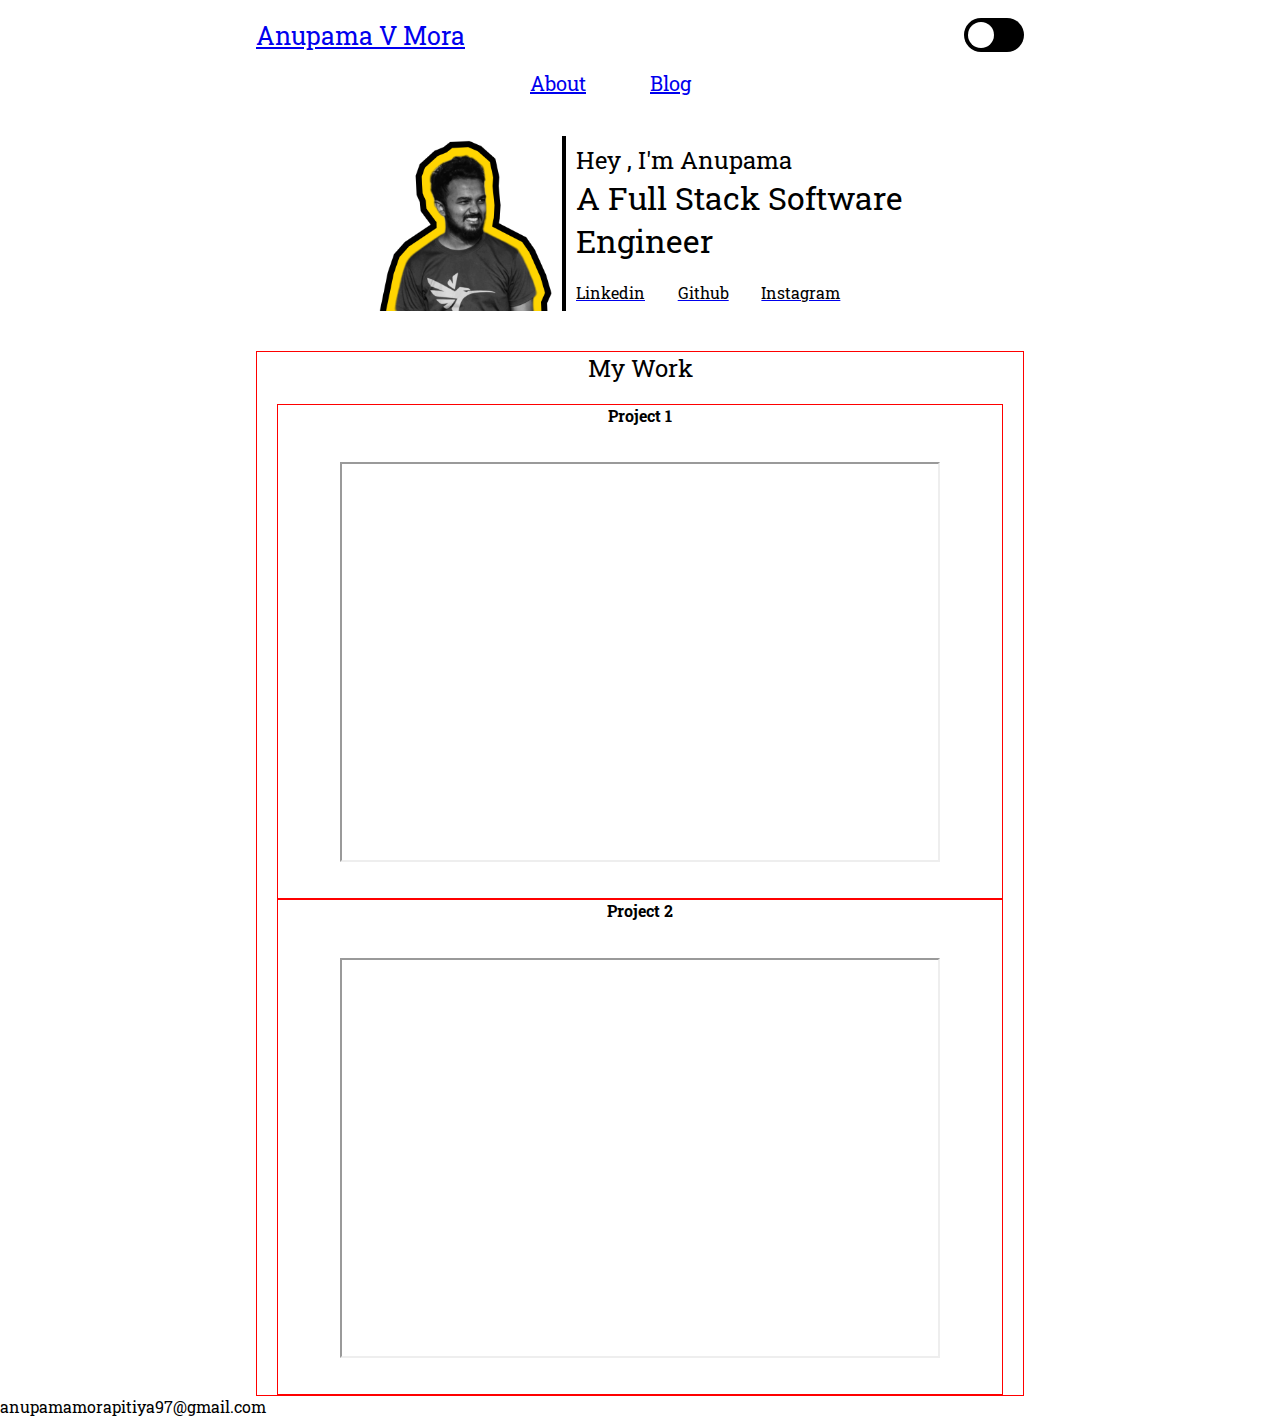
<file: index.html>
<!DOCTYPE html>
<html lang="en">
	<head>
		<meta charset="UTF-8" />
		<meta http-equiv="X-UA-Compatible" content="IE=edge" />
		<meta name="viewport" content="width=device-width, initial-scale=1.0" />
		<title>avmora</title>
		<link rel="stylesheet" href="style.css" />
	</head>

	<body>
		<nav class="navbar">

    	<span class="anupama-v-mora"><a href="index.html">Anupama V Mora</a></span>
			<label class="switch" >
				<input type="checkbox" id="darkModeCheckbox" class="checkbox-input">
				<span class="slider round"></span>
			</label>
		</nav>
		<div class="navbar-menu">
				<span class="about" > <a href="./about/about.html">About</a> </span>
				<span class="blog" > <a href="./blog/blog.html">Blog</a> </span>
				
		</div>

		<div class="heroSection">
			<img src="./images/5.png" class="profilePhoto" alt="Anupama v Mora"></img>


			<div class="middleBar"></div>

			<div class="heroText">
				<span class="nameText">Hey , I'm Anupama</span>
				<br />
				<span class="roleText">
					A Full Stack Software <br />
					Engineer
				</span>
				<div class="socialLinks">
					<a href="https://www.linkedin.com/in/anupamavm/" target="_blank">
						<span id="linkedin">Linkedin</span>
					</a>
					<a href="https://github.com/anupamavm" target="_blank">
						<span id="github">Github</span>
					</a>
					<a href="https://www.instagram.com/anupama_mora/" target="_blank">
						<span id="instagram">Instagram</span>
					</a>
				</div>
				
			</div>
		</div>
<!-- Projects section -->
		<div class="myProjects">
			<span class="myProjectsHeading">My Work</span>

			<div class="project">
				<h6>Project 1</h6>
				<iframe src="https://builtin.com/software-engineering-perspectives/iframe"  allowfullscreen title="project 1"></iframe>
			</div>
			
			<div class="project">
				<h6>Project 2</h6>
				<iframe src="https://www.javatpoint.com/html-iframes"  allowfullscreen title="project 2"></iframe>
			</div>
		</div>

		<footer>
			<a  target="_blank">anupamamorapitiya97@gmail.com</a>
		  </footer>
		

		<script src="./main.js"></script>

	</body>
</html>
</file>
<file: style.css>
@import url('https://fonts.googleapis.com/css2?family=Roboto+Slab:wght@100;200;300;400;500;600;700;800;900&display=swap');

* {
	margin: 0;
	padding: 0;
	box-sizing: border-box;
	font-family: 'Roboto Slab', serif;
}

:root {
	--background-color: #ffffff;
	--text-color: #000000;
	--hover-color: #ff5c00;
	--transition-duration: 0.3s; /* Define transition duration */
}

body {
	background-color: var(--background-color);
	color: var(--text-color);
	transition: background-color var(--transition-duration) ease,
		color var(--transition-duration) ease; /* Apply transition */
}

.dark-mode {
	--background-color: #121212;
	--text-color: #ffffff;
}

/* NavBar */
.navbar {
	display: flex;
	flex-direction: row;
	width: 100%;
	height: 70px;
	align-items: center;
	position: relative;
	justify-content: space-between;
	gap: 10%;
	padding: 0 10%;

	/* border: 1px solid red; */
}

.anupama-v-mora {
	color: var(--text-color);
	text-align: left;
	font-size: 25px;
	font-weight: 400;
	/* border: 1px solid red; */
}

.navbar-menu {
	display: flex;
	flex-direction: row;
	align-items: center;
	justify-content: center;
	/* border: 1px solid rgb(8, 8, 8); */
	margin: 0 10%;
}

.about,
.blog {
	/* border: 1px solid red; */
	color: var(--text-color);
	font-size: 20px;
	font-weight: 400;
	cursor: pointer;
	width: 100px;
}

.blog:hover,
.about:hover {
	color: var(--hover-color);
}

/* Mode toggle button */
/* The switch - the box around the slider */
.switch {
	position: relative;
	display: inline-block;
	width: 60px;
	height: 34px;
	/* border: 1px solid red; */
}

/* Hide default HTML checkbox */
.switch input {
	opacity: 0;
	width: 0;
	height: 0;
}

/* The slider */
.slider {
	position: absolute;
	cursor: pointer;
	top: 0;
	left: 0;
	right: 0;
	bottom: 0;
	background-color: var(--text-color);
	-webkit-transition: 0.4s;
	transition: 0.4s;
}

.slider:before {
	position: absolute;
	content: '';
	height: 26px;
	width: 26px;
	left: 4px;
	bottom: 4px;
	background-color: var(--background-color);
	-webkit-transition: 0.4s;
	transition: 0.4s;
}

input:checked + .slider {
	background-color: var(--text-color);
}

input:focus + .slider {
	box-shadow: 0 0 1px #040405;
}

input:checked + .slider:before {
	-webkit-transform: translateX(26px);
	-ms-transform: translateX(26px);
	transform: translateX(26px);
}

/* Rounded sliders */
.slider.round {
	border-radius: 34px;
}

.slider.round:before {
	border-radius: 20px;
}

/* Hero Section */
.heroSection {
	margin: 30px 50px;
	display: flex;
	flex-direction: column;
	justify-content: center;
	padding: 0;
}

.profilePhoto {
	/* background-color: #d12e2e; */
	width: 175px;
	height: 175px;
	margin-bottom: 10px;

	padding: 0;
}

.middleBar {
	display: none;
	width: 4px;
	margin: 10px;
	height: 175px;
	background-color: #000000;
}

.heroText {
	/* display: flex; */
	flex-direction: column;
	justify-content: center;
}

.nameText {
	font-size: x-large;

	margin-bottom: 10px;
}

.roleText {
	font-size: xx-large;
}

.socialLinks {
	display: flex;
	flex-direction: row;
	gap: 10%;
	margin-top: 20px;
}

#linkedin:hover,
#github:hover,
#instagram:hover {
	color: var(--hover-colors);
}

#linkedin,
#github,
#instagram {
	color: var(--text-color);
	text-decoration: none;
}

.myProjects {
	margin-top: 10%;
	display: flex;
	flex-direction: column;
	margin-bottom: 100px;

	/* align-items: center; */
	border: 1px red solid;
	font-size: x-large;
}

.myProjectsHeading {
	align-self: center;
	font-size: x-large;
	margin-bottom: 20px;
	color: var(--text-color);
}
.project {
	display: flex;
	flex-direction: column;
	align-items: center;
	justify-content: center;
	margin: 0px 20px;
	border: 1px red solid;
}

iframe {
	width: 90%;
	height: 400px;
	/* border: 1px red solid; */
	margin: 5%;
}

@media (min-width: 600px) {
	.navbar {
		flex-direction: row;
		gap: 10%;
		padding: 0 20%;
	}

	.navbar-menu {
		padding: 0 10%;
		justify-content: center;
	}

	.blog,
	.about {
		margin: 0 10px;
	}

	.heroSection {
		flex-direction: row;
		align-items: center;
	}
	.middleBar {
		display: inline;
	}
	.myProjects {
		margin: 0 20%;
	}
	iframe {
		width: 600px;
	}
	.profilePhoto {
		margin-bottom: 0px;
	}
}
</file>
